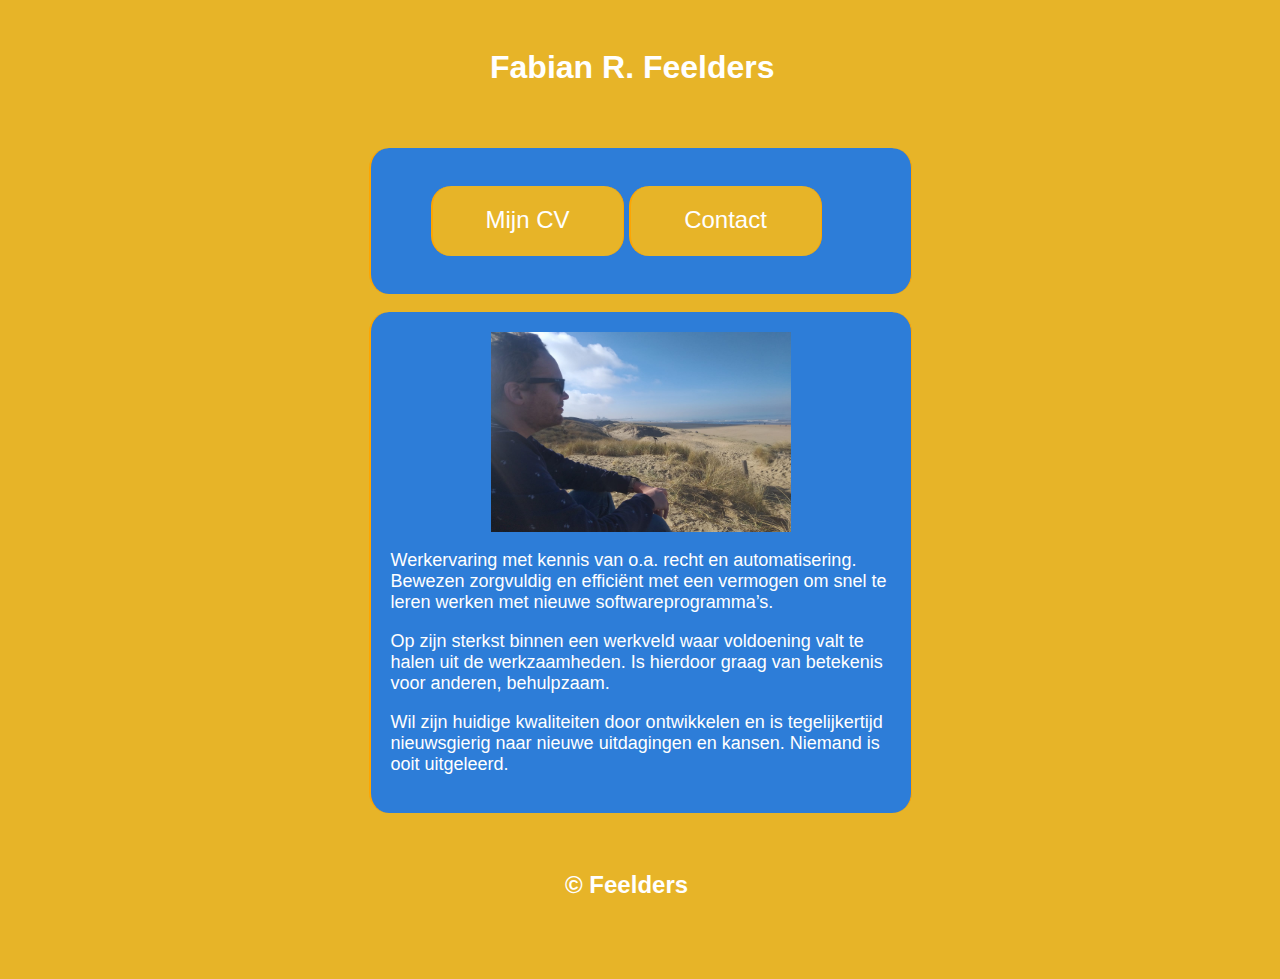
<file: Index.html>
<!DOCTYPE html>
<html>
<head>
<meta charset="utf-8">
<meta name="description" content="Fabian R. Feelders">
<title>Wie ben ik?</title>
<link rel="stylesheet" type="text/css" href="style.css" />
</head>
<body>
<header><h1>Fabian R. Feelders</h1></header>
<div>
<ul class="center">
<li><a href="Mijncv.html">Mijn CV</a></li>
<li><a href="Contact.html">Contact</a></li>
</ul>
</div>
<br>
<div>
<img src="Afbeelding1.jpg"
alt="foto Fabian R. Feelders" title="Fabian R. Feelders" class="center"
width="300" height="200">
<p>Werkervaring met kennis van o.a. recht en automatisering. Bewezen zorgvuldig en efficiënt met een vermogen om snel te leren werken met nieuwe softwareprogramma’s.</p> 
<p>Op zijn sterkst binnen een werkveld waar voldoening valt te halen uit de werkzaamheden. Is hierdoor graag van betekenis voor anderen, behulpzaam.</p>
<p>Wil zijn huidige kwaliteiten door ontwikkelen en is tegelijkertijd nieuwsgierig naar nieuwe uitdagingen en kansen. Niemand is ooit uitgeleerd.</p>
</div>
<br>
<footer><h2>© Feelders</h2></footer>
</body>
</html>
</file>
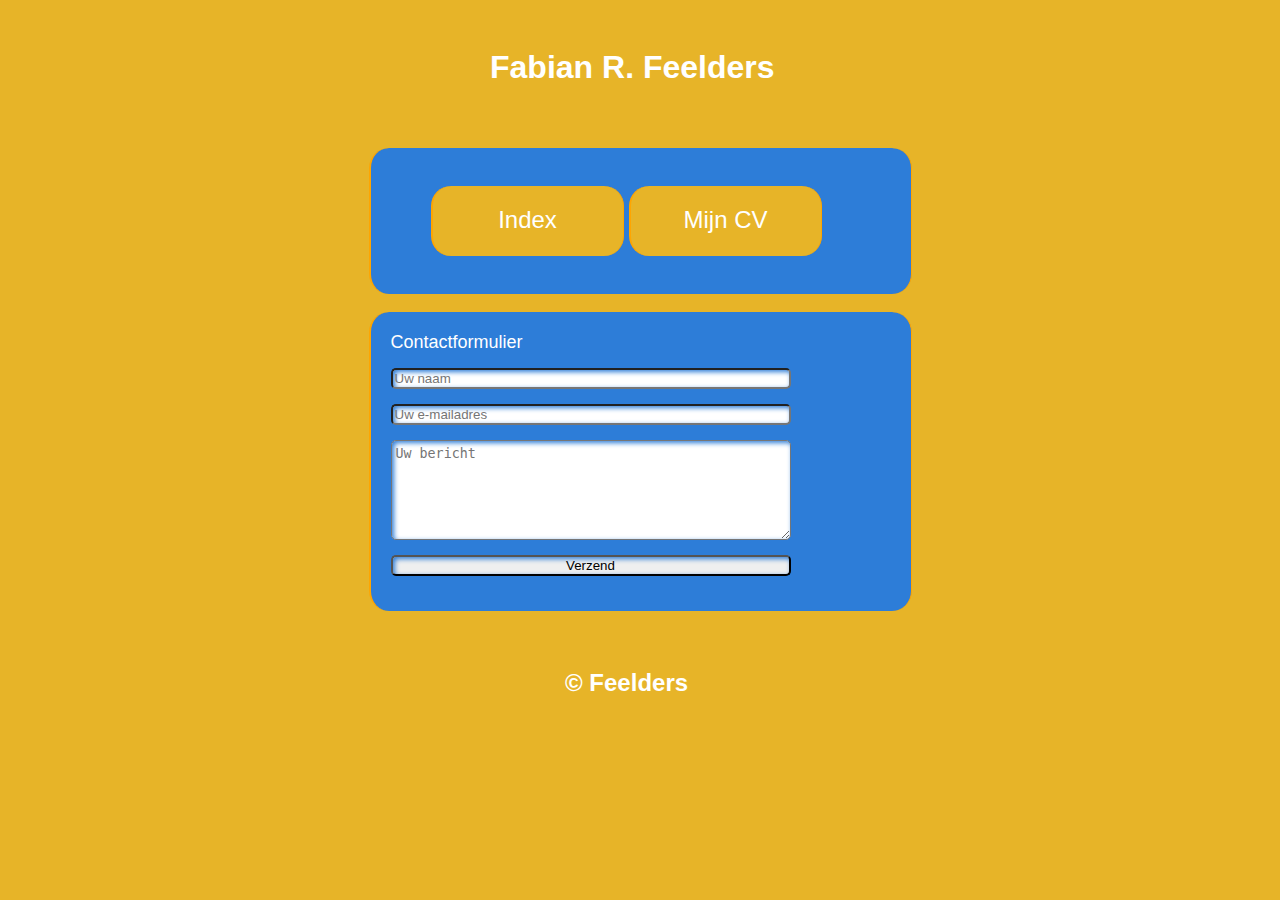
<file: Contact.html>
<!DOCTYPE html>
<html>
<head>
<meta charset="utf-8">
<meta name="description" content="Fabian R. Feelders">
<title>Wie ben ik?</title>
<link rel="stylesheet" type="text/css" href="style.css" />
</head>
<body>
<header><h1>Fabian R. Feelders</h1></header>
<div>
<ul>
<li><a href="Index.html">Index</a></li>
<li><a href="Mijncv.html">Mijn CV</a></li>
</ul>
</div>
<br>
<div>
<form class="center" id="contactform" action="https://formspree.io/f/mdovglep" method="post"> Contactformulier
<input type="text" name="informatie" placeholder="Uw naam" />
<input type="email" name="informatie" placeholder="Uw e-mailadres" />
<textarea placeholder="Uw bericht" name="bericht"></textarea>
<button>Verzend</button>
</form>
</div>
<br>
<footer><h2>© Feelders</h2></footer>
</body>
</html>
</file>
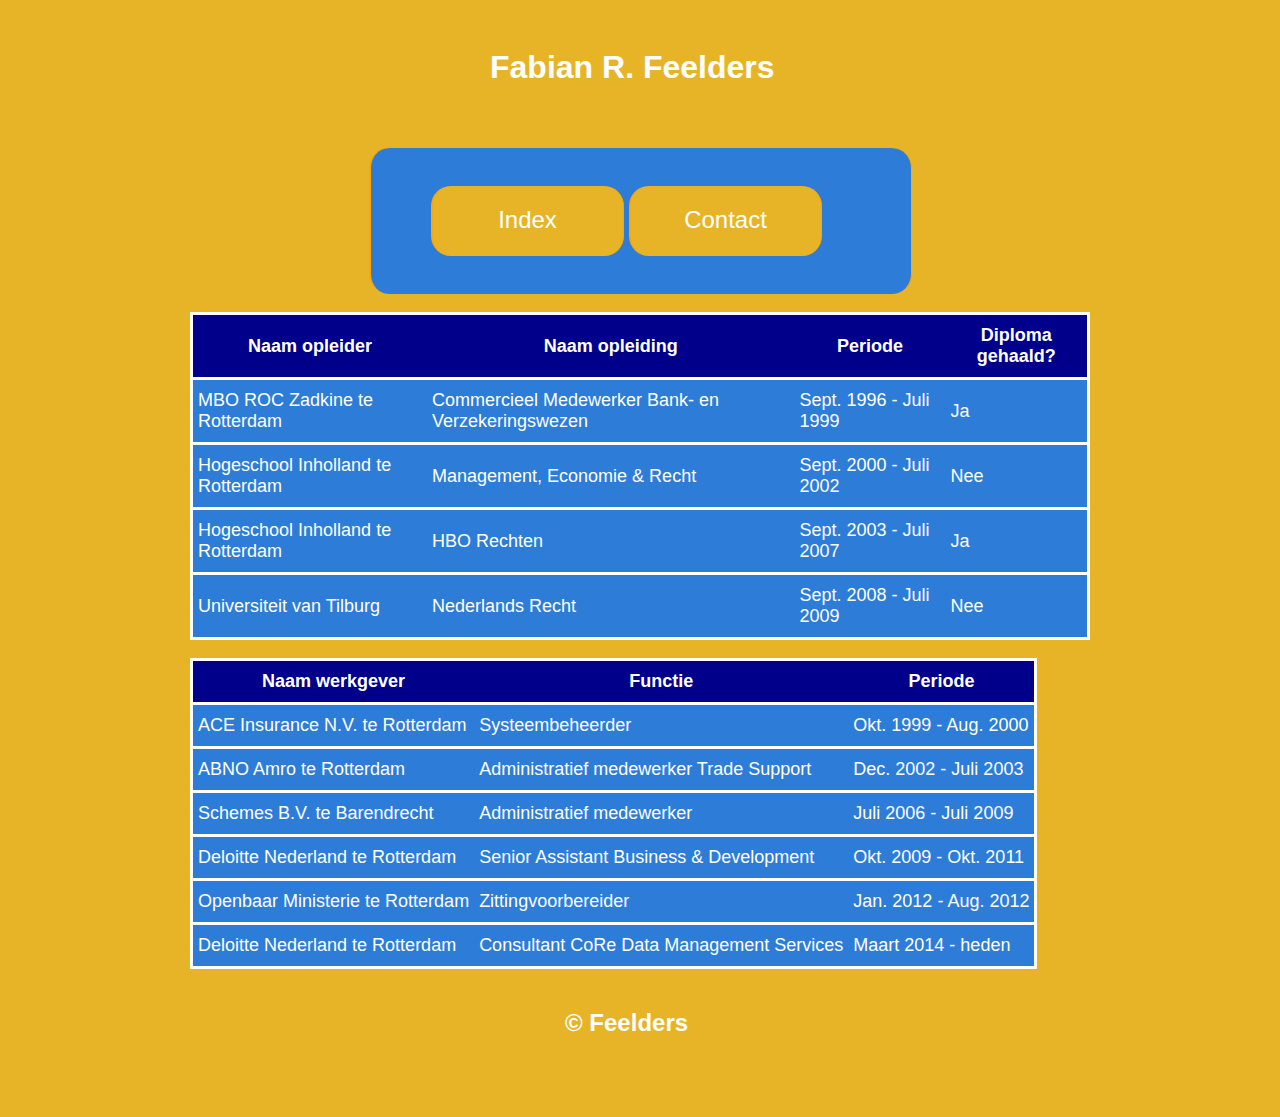
<file: Mijncv.html>
<!DOCTYPE html>
<html>
<head>
<meta charset="utf-8">
<meta name="description" content="Fabian R. Feelders">
<title>Wie ben ik?</title>
<link rel="stylesheet" type="text/css" href="style.css" />
</head>
<body>
<header><h1>Fabian R. Feelders</h1></header>
<div><ul>
<li><a href="Index.html">Index</a></li>
<li><a href="Contact.html">Contact</a></li>
</ul>
</div>
<br>
<table class="center">
<tr style="border-style: solid;">
<th id="special">Naam opleider</th>
<th id="special">Naam opleiding</th>
<th id="special">Periode</th>
<th id="special">Diploma gehaald?</th>
</tr>
<tr style="border-style: solid;">
<td>MBO ROC Zadkine te Rotterdam</td>
<td>Commercieel Medewerker Bank- en Verzekeringswezen</td>
<td>Sept. 1996 - Juli 1999</td>
<td>Ja</td>
</tr>
<tr style="border-style: solid;">
<td>Hogeschool Inholland te Rotterdam</td>
<td>Management, Economie & Recht</td>
<td>Sept. 2000 - Juli 2002</td>
<td>Nee</td>
</tr>
<tr style="border-style: solid;">
<td>Hogeschool Inholland te Rotterdam</td>
<td>HBO Rechten</td>
<td>Sept. 2003 - Juli 2007</td>
<td>Ja</td>
</tr>
<tr style="border-style: solid;">
<td>Universiteit van Tilburg</td>
<td>Nederlands Recht</td>
<td>Sept. 2008 - Juli 2009</td>
<td>Nee</td>
</tr>
</table>
<br>
<table class="center">
<tr style="border-style: solid;">
<th id="special">Naam werkgever</th>
<th id="special">Functie</th>
<th id="special">Periode</th>
</tr>
<tr style="border-style: solid;">
<td>ACE Insurance N.V. te Rotterdam</td>
<td>Systeembeheerder</td>
<td>Okt. 1999 - Aug. 2000</td>
</tr>
<tr style="border-style: solid;">
<td>ABNO Amro te Rotterdam</td>
<td>Administratief medewerker Trade Support</td>
<td>Dec. 2002 - Juli 2003</td>
</tr>
<tr style="border-style: solid;">
<td>Schemes B.V. te Barendrecht</td>
<td>Administratief medewerker</td>
<td>Juli 2006 - Juli 2009</td>
</tr>
<tr style="border-style: solid;">
<td>Deloitte Nederland te Rotterdam</td>
<td>Senior Assistant Business & Development</td>
<td>Okt. 2009 - Okt. 2011</td>
</tr>
<tr style="border-style: solid;">
<td>Openbaar Ministerie te Rotterdam</td>
<td>Zittingvoorbereider</td>
<td>Jan. 2012 - Aug. 2012</td>
</tr>
<tr style="border-style: solid;">
<td>Deloitte Nederland te Rotterdam</td>
<td>Consultant CoRe Data Management Services</td>
<td>Maart 2014 - heden</td>
</tr>
</table>
<footer><h2>© Feelders</h2></footer>
</body>
</html>
</file>
<file: style.css>
body{
background-color: rgb(231, 180, 40);
}
ul a{
color: white;
text-decoration: none;
}
li{
display: inline-block;
height: 30px;
width: 150px;
padding: 20px;
text-align: center;
color: white;
font-family: Impact, Haettenschweiler, 'Arial Narrow Bold', sans-serif;
font-size:x-large;
border-left: 2px solid orange;
border-right: 1px solid orange;
background-color: rgb(231, 180, 40);
border-radius: 20px;
}
li:hover{
background-color: lightcoral;
border-style: none;
}
header{
width: 300px;
height: 20px;
padding: 20px;
min-height: 100px;
text-align: left;
font-family:'Gill Sans', 'Gill Sans MT', Calibri, 'Trebuchet MS', sans-serif;
color: white;
margin: 0 auto;
}
div{ 
background-color: rgb(45, 125, 216);
color:white;
width: 500px;
min-height: 100px;
padding: 20px;
text-align: left;
border-left: 2px solid orange;
border-right: 1px solid orange;
border-radius: 20px;
margin: 0 auto;
font-family:'Gill Sans', 'Gill Sans MT', Calibri, 'Trebuchet MS', sans-serif;
font-size: large;
}
footer{
width: 150px;
padding: 20px;
min-height: 100px;
text-align: left;
font-family:'Gill Sans', 'Gill Sans MT', Calibri, 'Trebuchet MS', sans-serif;
color: white;
margin: 0 auto;
}
.center{
display: block;
margin-left: auto;
margin-right: auto;   
}
table{
border-collapse: collapse;
width: 900px;
color: white;
font-family:'Gill Sans', 'Gill Sans MT', Calibri, 'Trebuchet MS', sans-serif;
font-size: large;
border-radius: 20px;
}
td,tr{
color: white;
border-color: white;
}
td, th{
padding: 10px 5px;
background-color: rgb(45, 125, 216);
color: white;
}
#special{
background-color:darkblue;
color: white;
font-weight: bold;
}
input[type="text"], input[type="email"], textarea, select, button{
display: block;
margin: 15px 0px;
width: 400px;
box-sizing: border-box;
border-radius: 5px; 
box-shadow: inset 2px 2px 5px rgb(45, 125, 216);
}
textarea{
height: 100px;
padding: 5px 4px;
}
button:active{
background-color: rgb(231, 180, 40);
color: white;
border-radius: 4px; 
box-shadow: inset 2px 2px 5px rgb(231, 180, 40);
}
</file>
